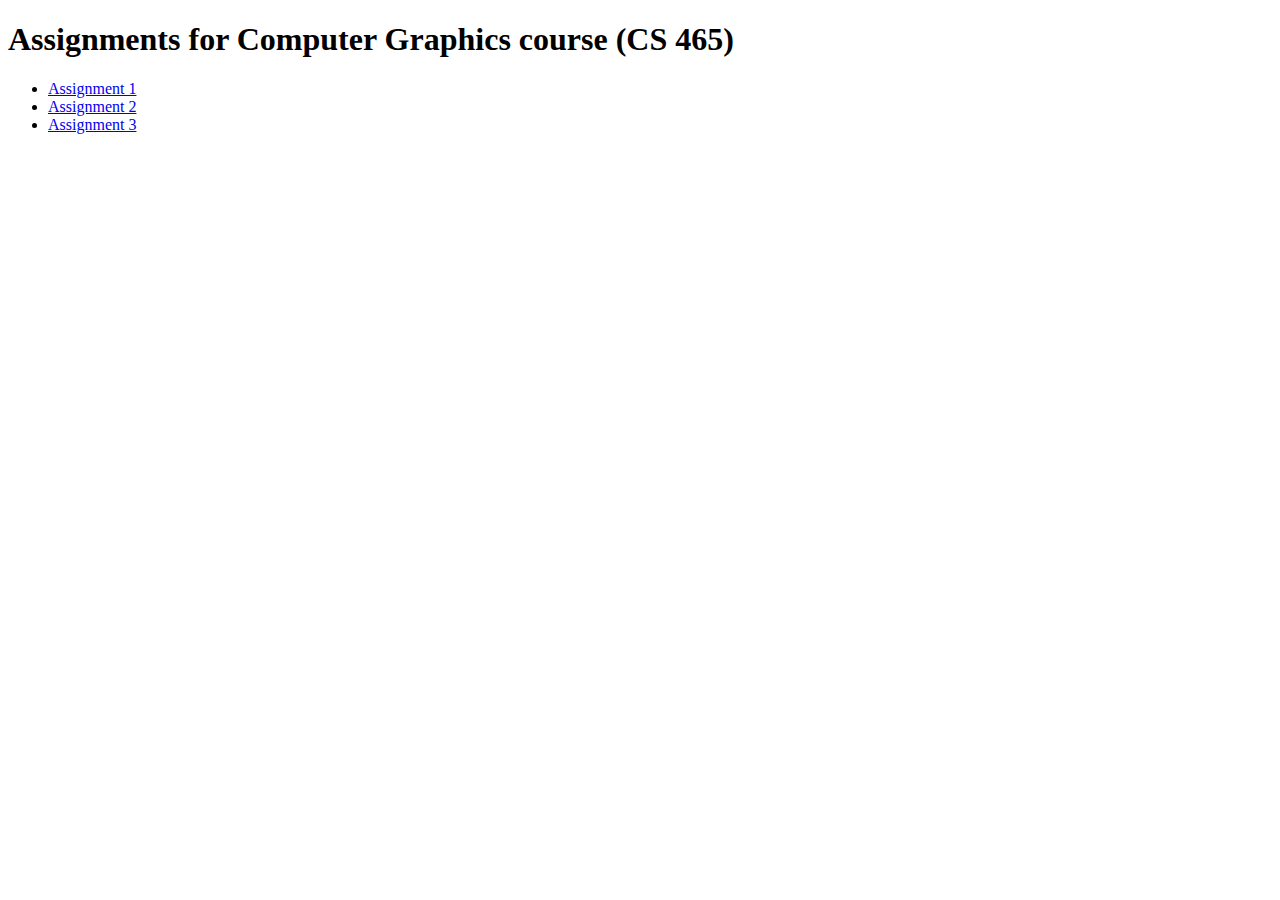
<file: index.html>
<!DOCTYPE html>
<html lang="en">
<head>
    <meta charset="UTF-8">
    <meta name="viewport" content="width=device-width, initial-scale=1.0">
    <title>Main Page</title>
</head>
<body>
    <h1>Assignments for Computer Graphics course (CS 465)</h1>
    <ul>
        <li><a href="assignment 1/index.html">Assignment 1</a></li>
        <li><a href="assignment 2/index.html">Assignment 2</a></li>
        <li><a href="assignment 3/index.html">Assignment 3</a></li>
    </ul>
</body>
</html>
</file>
